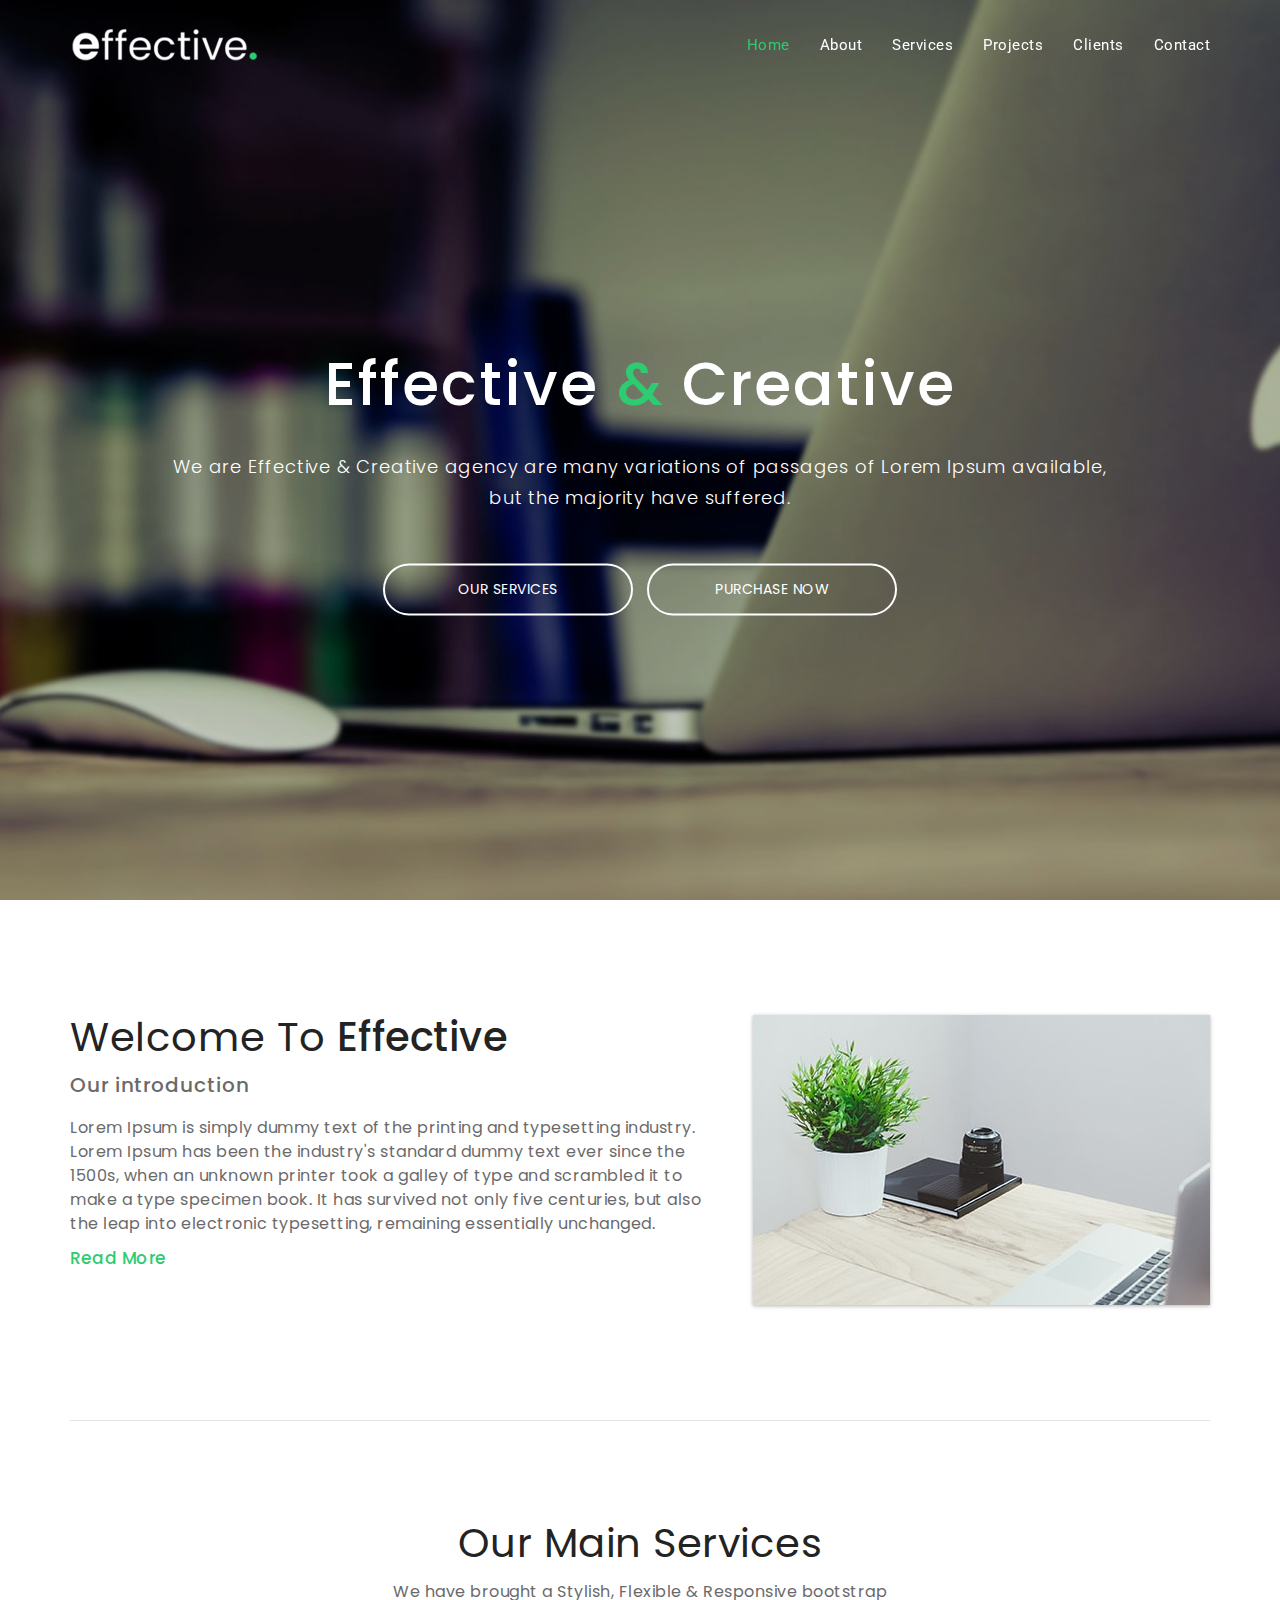
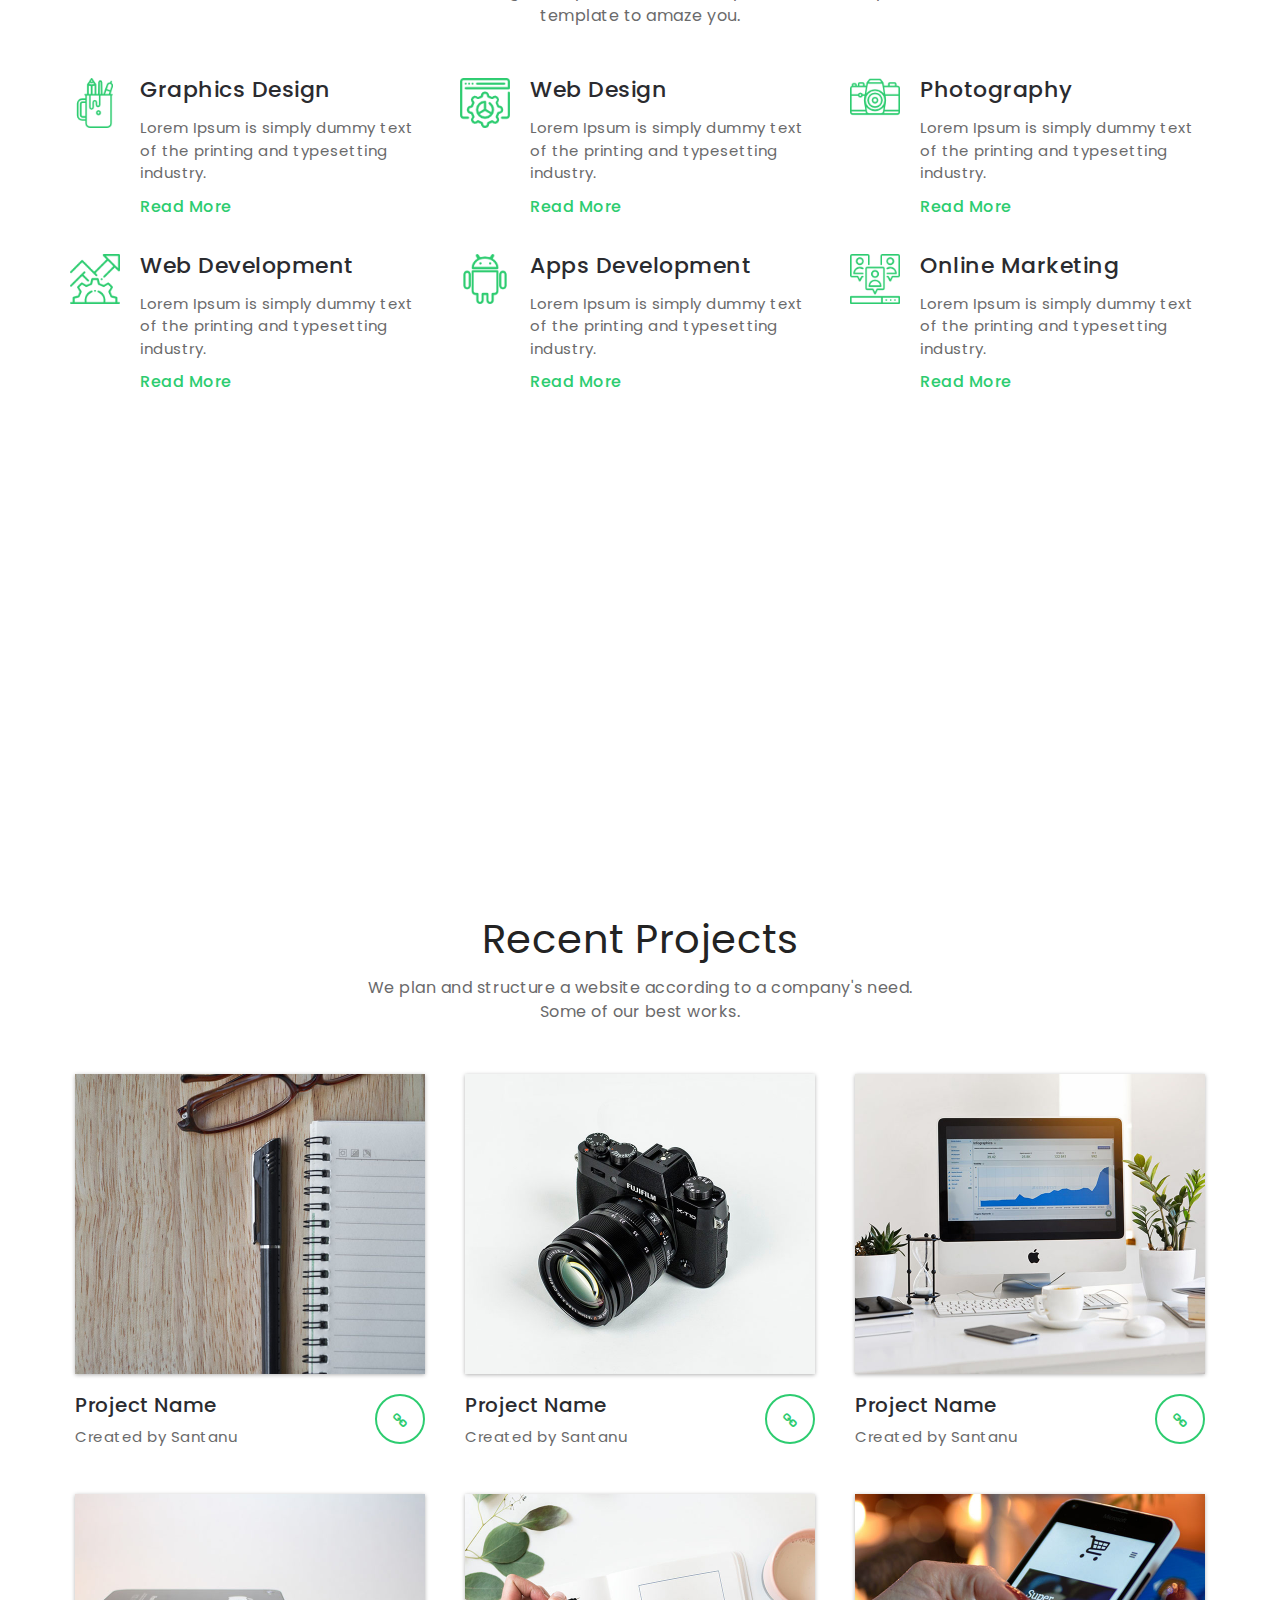
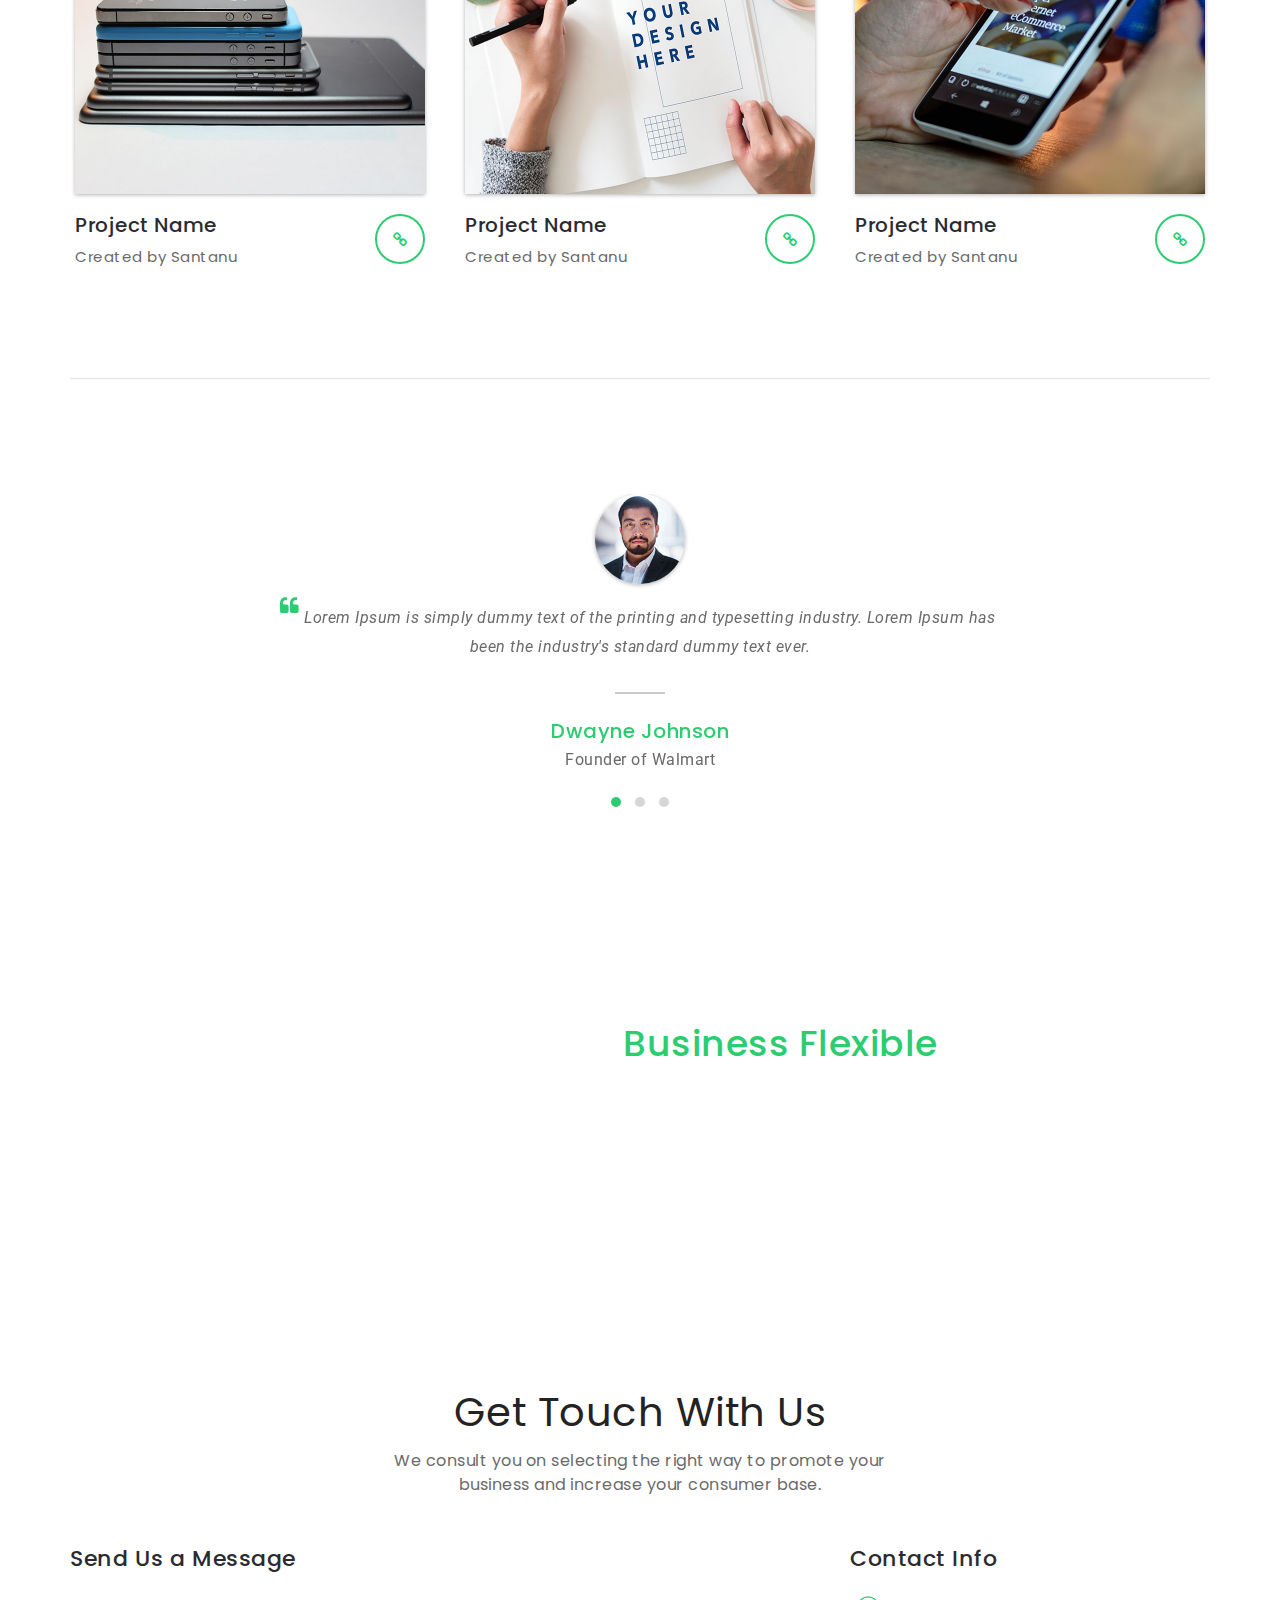
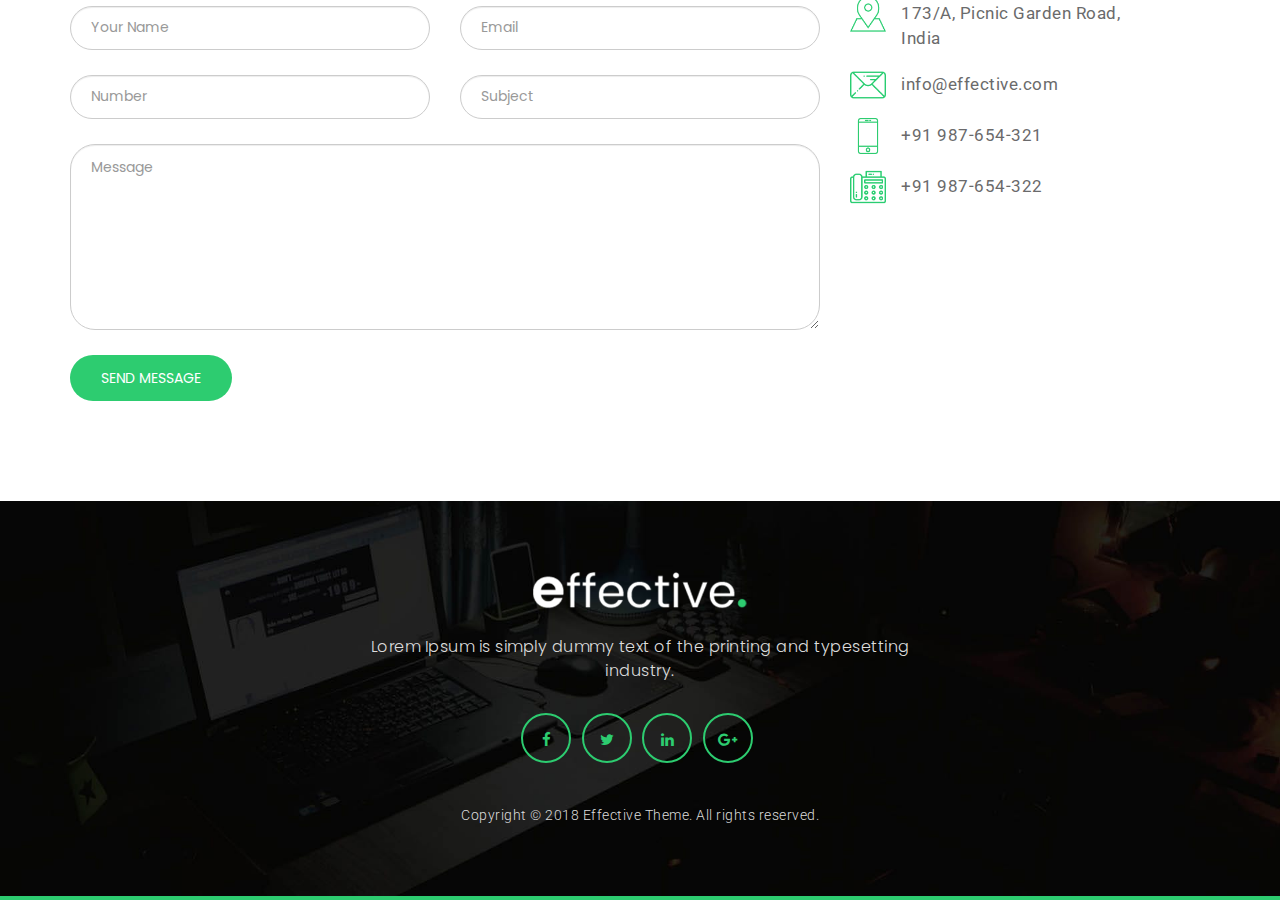
<file: effective/index.html>
<!DOCTYPE html>
<html lang="en">
  <head>
    <meta charset="utf-8">
    <meta http-equiv="X-UA-Compatible" content="IE=edge">
    <meta name="viewport" content="width=device-width, initial-scale=1">
    <meta name="theme-color" content="#2dcc70">
    <!-- The above 3 meta tags *must* come first in the head; any other head content must come *after* these tags -->
    <title>Effective | One Page HTML Template</title>

    <!-- Bootstrap -->
    <link href="css/bootstrap.min.css" rel="stylesheet">

    <!-- font-awesome icon -->
    <link rel="stylesheet" type="text/css" href="css/font-awesome-4.7.0/css/font-awesome.min.css">

    <!-- favicon icon -->
    <link rel="shortcut icon" href="img/icons/favicon.ico" type="image/x-icon">

    <!-- google fonts -->
    <link href="https://fonts.googleapis.com/css?family=Poppins:300,400,500,600,700" rel="stylesheet">
    <link href="https://fonts.googleapis.com/css?family=Roboto:300,400,400i,500,700" rel="stylesheet">

    <!-- owl carousel -->
    <link rel="stylesheet" type="text/css" href="css/owl.carousel.min.css">
    <link rel="stylesheet" type="text/css" href="css/owl.theme.default.min.css">

    <!-- project main css -->
    <link rel="stylesheet" type="text/css" href="css/main.css">

    <!-- HTML5 shim and Respond.js for IE8 support of HTML5 elements and media queries -->
    <!-- WARNING: Respond.js doesn't work if you view the page via file:// -->
    <!--[if lt IE 9]>
      <script src="https://oss.maxcdn.com/html5shiv/3.7.3/html5shiv.min.js"></script>
      <script src="https://oss.maxcdn.com/respond/1.4.2/respond.min.js"></script>
    <![endif]-->
  </head>
  <body data-spy="scroll" data-target=".navbar-fixed-top">
    <!-- Page loader -->
    <div class="se-pre-con"></div>
    <!-- ============= navbar ============= -->
    <nav class="navbar navbar-inverse navbar-fixed-top transition main-nav">
      <div class="container">
        <!-- Brand and toggle get grouped for better mobile display -->
        <div class="navbar-header">
          <button type="button" class="navbar-toggle collapsed" data-toggle="collapse" data-target="#bs-example-navbar-collapse-1" aria-expanded="false">
            <span class="sr-only">Toggle navigation</span>
            <span class="icon-bar"></span>
            <span class="icon-bar"></span>
            <span class="icon-bar"></span>
          </button>
          <a class="navbar-brand" href="index.html">
            <img src="img/effective-green.png" alt="logo image" class="transition img-responsive">
          </a>
        </div>
        <!-- Collect the nav links, forms, and other content for toggling -->
        <div class="collapse navbar-collapse" id="bs-example-navbar-collapse-1">
          <ul class="nav navbar-nav navbar-right">
            <li><a class="page-scroll" href="#home">Home</a></li>
            <li><a class="page-scroll" href="#about">About</a></li>
            <li><a class="page-scroll" href="#services">Services</a></li>
            <li><a class="page-scroll" href="#projects">Projects</a></li>
            <li><a class="page-scroll" href="#clients">Clients</a></li>
            <li><a class="page-scroll" href="#contact">Contact</a></li>
          </ul>
        </div><!-- /.navbar-collapse -->
      </div><!-- /.container-fluid -->
    </nav><!-- /navbar -->

    <!-- ============= banner ============= -->
    <div id="home" class="banner" style="background-image: url('img/banner-image.jpg');">
      <div class="overlay"></div>
      <div class="banner-content">
        <div class="container">
          <div class="row">
            <div class="col-md-10 col-md-offset-1 text-center">
              <h1>Effective <span>&amp;</span> Creative</h1>
              <p>We are Effective &amp; Creative agency are many variations of passages of Lorem Ipsum available, but the majority have suffered.
              </p>
              <a href="#services" class="btn btn-primary page-scroll" role="button">Our Services</a>
              <a href="#" class="btn btn-primary" role="button">Purchase Now</a>
            </div>
          </div>
        </div> 
      </div>
    </div>

    <!-- ============= about ============= -->
    <div class="section section-about" id="about">
      <div class="container">
        <div class="row">
          <div class="col-md-7">
            <div class="basic-padding">
              <h2 class="title">Welcome To <span>Effective</span></h2>
              <h3>Our introduction</h3>
              <p>Lorem Ipsum is simply dummy text of the printing and typesetting industry. Lorem Ipsum has been the industry's standard dummy text ever since the 1500s, when an unknown printer took a galley of type and scrambled it to make a type specimen book. It has survived not only five centuries, but also the leap into electronic typesetting, remaining essentially unchanged.</p>
              <a class="read-more" href="#">Read More</a>
            </div>
          </div>
          <div class="col-md-5">
            <div class="basic-padding">
              <img src="img/about-image.jpg" class="img-responsive img-shadow" alt="about image">
            </div>
          </div>
        </div>
      </div>
    </div>
    <div class="container">
      <div class="divider"></div>
    </div>

    <!-- ============= services ============= -->
    <div class="section section-services" id="services">
      <div class="container">
        <div class="row">
          <div class="col-md-6 col-md-offset-3">
            <div class="text-center">
              <h2 class="title">Our Main Services</h2>
              <p class="sub-title">We have brought a Stylish, Flexible &amp; Responsive bootstrap template to amaze you.</p>
            </div>
          </div>
        </div>
        <div class="row">
          <div class="col-md-4 col-sm-6">
            <div class="media">
              <div class="media-left">
                <a href="#">
                  <img class="media-object" src="img/icons/pencil-case.png" alt="Graphics Design icon">
                </a>
              </div>
              <div class="media-body">
                <h3 class="media-heading">Graphics Design</h3>
                <p>Lorem Ipsum is simply dummy text of the printing and typesetting industry.</p>
                <a class="read-more" href="#">Read More</a>
              </div>
            </div>
          </div>
          <div class="col-md-4 col-sm-6">
            <div class="media">
              <div class="media-left">
                <a href="#">
                  <img class="media-object" src="img/icons/website.png" alt="Web Design icon">
                </a>
              </div>
              <div class="media-body">
                <h3 class="media-heading">Web Design</h3>
                <p>Lorem Ipsum is simply dummy text of the printing and typesetting industry.</p>
                <a class="read-more" href="#">Read More</a>
              </div>
            </div>
          </div>
          <div class="col-md-4 col-sm-6">
            <div class="media">
              <div class="media-left">
                <a href="#">
                  <img class="media-object" src="img/icons/technology.png" alt="Photography icon">
                </a>
              </div>
              <div class="media-body">
                <h3 class="media-heading">Photography</h3>
                <p>Lorem Ipsum is simply dummy text of the printing and typesetting industry.</p>
                <a class="read-more" href="#">Read More</a>
              </div>
            </div>
          </div>
          <div class="col-md-4 col-sm-6">
            <div class="media">
              <div class="media-left">
                <a href="#">
                  <img class="media-object" src="img/icons/development.png" alt="Web Development icon">
                </a>
              </div>
              <div class="media-body">
                <h3 class="media-heading">Web Development</h3>
                <p>Lorem Ipsum is simply dummy text of the printing and typesetting industry.</p>
                <a class="read-more" href="#">Read More</a>
              </div>
            </div>
          </div>
          <div class="col-md-4 col-sm-6">
            <div class="media">
              <div class="media-left">
                <a href="#">
                  <img class="media-object" src="img/icons/android.png" alt="Android icon">
                </a>
              </div>
              <div class="media-body">
                <h3 class="media-heading">Apps Development</h3>
                <p>Lorem Ipsum is simply dummy text of the printing and typesetting industry.</p>
                <a class="read-more" href="#">Read More</a>
              </div>
            </div>
          </div>
          <div class="col-md-4 col-sm-6">
            <div class="media">
              <div class="media-left">
                <a href="#">
                  <img class="media-object" src="img/icons/marketing.png" alt="Marketing.png icon">
                </a>
              </div>
              <div class="media-body">
                <h3 class="media-heading">Online Marketing</h3>
                <p>Lorem Ipsum is simply dummy text of the printing and typesetting industry.</p>
                <a class="read-more" href="#">Read More</a>
              </div>
            </div>
          </div>
        </div>
      </div>
    </div>

    <!-- ============= facts ============= -->
    <div class="section-background section-facts parallax-window" data-parallax="scroll" data-image-src="img/facts-background.jpg">
      <div class="container">
        <div class="row">
          <div class="col-md-3 col-sm-6">
            <div class="basic-padding">
              <h2 class="counter">120</h2>
              <h3>Happy Clients</h3>
              <p>Dummy text of the printing</p>
            </div>
          </div>
          <div class="col-md-3 col-sm-6">
            <div class="basic-padding">
              <h2 class="counter">80</h2>
              <h3>Projects Completed</h3>
              <p>Dummy text of the printing</p>
            </div>
          </div>
          <div class="col-md-3 col-sm-6">
            <div class="basic-padding">
              <h2 class="counter">65</h2>
              <h3>Cups of Tea</h3>
              <p>Dummy text of the printing</p>
            </div>
          </div>
          <div class="col-md-3 col-sm-6">
            <div class="basic-padding">
              <h2 class="counter">50</h2>
              <h3>Web Awards</h3>
              <p>Dummy text of the printing</p>
            </div>
          </div>
        </div>
      </div>
    </div>

    <!-- ============= projects ============= -->
    <div class="section section-projects" id="projects">
      <div class="container">
        <div class="row">
          <div class="col-md-6 col-md-offset-3">
            <div class="text-center">
              <h2 class="title">Recent Projects</h2>
              <p class="sub-title">We plan and structure a website according to a company's need. Some of our best works.</p>
            </div>
          </div>
        </div>
        <div class="row">
          <div class="col-md-4 col-sm-6">
            <div class="project-area">
              <img src="img/projects/1.jpg" class="img-responsive img-shadow" alt="Project image">
              <h3>Project Name</h3>
              <a class="link-attachment" href="#">
                <i class="fa fa-link" aria-hidden="true"></i>
              </a>
              <p>Created by Santanu</p>
            </div>
          </div>
          <div class="col-md-4 col-sm-6">
            <div class="project-area">
              <img src="img/projects/2.jpg" class="img-responsive img-shadow" alt="Project image">
              <h3>Project Name</h3>
              <a class="link-attachment" href="#">
                <i class="fa fa-link" aria-hidden="true"></i>
              </a>
              <p>Created by Santanu</p>
            </div>
          </div>
          <div class="col-md-4 col-sm-6">
            <div class="project-area">
              <img src="img/projects/3.jpg" class="img-responsive img-shadow" alt="Project image">
              <h3>Project Name</h3>
              <a class="link-attachment" href="#">
                <i class="fa fa-link" aria-hidden="true"></i>
              </a>
              <p>Created by Santanu</p>
            </div>
          </div>
          <div class="col-md-4 col-sm-6">
            <div class="project-area">
              <img src="img/projects/4.jpg" class="img-responsive img-shadow" alt="Project image">
              <h3>Project Name</h3>
              <a class="link-attachment" href="#">
                <i class="fa fa-link" aria-hidden="true"></i>
              </a>
              <p>Created by Santanu</p>
            </div>
          </div>
          <div class="col-md-4 col-sm-6">
            <div class="project-area">
              <img src="img/projects/5.jpg" class="img-responsive img-shadow" alt="Project image">
              <h3>Project Name</h3>
              <a class="link-attachment" href="#">
                <i class="fa fa-link" aria-hidden="true"></i>
              </a>
              <p>Created by Santanu</p>
            </div>
          </div>
          <div class="col-md-4 col-sm-6">
            <div class="project-area">
              <img src="img/projects/6.jpg" class="img-responsive img-shadow" alt="Project image">
              <h3>Project Name</h3>
              <a class="link-attachment" href="#">
                <i class="fa fa-link" aria-hidden="true"></i>
              </a>
              <p>Created by Santanu</p>
            </div>
          </div>
        </div>
      </div>
    </div>
    <div class="container">
      <div class="divider"></div>
    </div>

    <!-- ============= testimonial ============= -->
    <div class="section section-testimonial" id="clients">
      <div class="container">
        <div class="row">
          <div class="col-md-8 col-md-offset-2">
            <div class="basic-padding text-center">
              <div class="owl-carousel owl-theme testimonial">
                <div class="item">
                  <img src="img/client1.jpg" class="img-shadow" alt="client image">
                  <p class="comment"><i class="fa fa-quote-left" aria-hidden="true"></i>Lorem Ipsum is simply dummy text of the printing and typesetting industry. Lorem Ipsum has been the industry's standard dummy text ever.</p>
                  <div class="sm-divider"></div>
                  <h3>Dwayne Johnson</h3>
                  <p>Founder of Walmart</p>
                </div>
                <div class="item">
                  <img src="img/client2.jpg" class="img-shadow" alt="client image">
                  <p class="comment"><i class="fa fa-quote-left" aria-hidden="true"></i>Lorem Ipsum is simply dummy text of the printing and typesetting industry. </p>
                  <div class="sm-divider"></div>
                  <h3>Steve Warner</h3>
                  <p>Founder of Hawallan</p>
                </div>
                <div class="item">
                  <img src="img/client3.jpg" class="img-shadow" alt="client image">
                  <p class="comment"><i class="fa fa-quote-left" aria-hidden="true"></i>Lorem Ipsum is simply dummy text of the printing and typesetting industry. Lorem Ipsum has been the industry's.</p>
                  <div class="sm-divider"></div>
                  <h3>Joe Root</h3>
                  <p>Founder of Ventura</p>
                </div>
              </div>
            </div>
          </div>
        </div>
      </div>
    </div>

    <!-- ============= action ============= -->
    <div class="section-background section-action parallax-window" id="action" data-parallax="scroll" data-image-src="img/action-background.jpg">
      <div class="container">
        <div class="row">
          <div class="col-md-8 col-md-offset-2">
            <div class="text-center">
              <h2 class="title">We make your <span>Business Flexible</span></h2>
              <p class="sub-title">Lorem Ipsum is simply dummy text of the printing industry.</p>
              <a href="#" class="btn btn-primary" role="button">Purchase Now</a>
            </div>
          </div>
        </div>
      </div>
    </div>

    <!-- ============= contact ============= -->
    <div class="section section-contact" id="contact">
      <div class="container">
        <div class="row">
          <div class="col-md-6 col-md-offset-3">
            <div class="text-center">
              <h2 class="title">Get Touch With Us</h2>
              <p class="sub-title">We consult you on selecting the right way to promote your business and increase your consumer base.</p>
            </div>
          </div>
        </div>
        <div class="row">
          <div class="col-md-8">
            <!-- showing contact form sent status -->
            <div id="submitMessage"></div>
            <div class="contact-form">
              <h3>Send Us a Message</h3>
              <form class="contact-form" id="contact-form" method="post" action="mail/contact.js">
                <div class="row">
                  <div class="col-md-6">
                    <div class="form-group">
                      <input type="text" class="form-control" id="conName" name="name" placeholder="Your Name">
                    </div>
                  </div>
                  <div class="col-md-6">
                    <div class="form-group">
                      <input type="text" class="form-control" id="conEmail" name="email" placeholder="Email">
                    </div>
                  </div>
                  <div class="col-md-6">
                    <div class="form-group">
                      <input type="text" class="form-control" id="conPhone" name="phone" placeholder="Number">
                    </div>
                  </div>
                  <div class="col-md-6">
                    <div class="form-group">
                      <input type="text" class="form-control" id="conSubject" name="subject" placeholder="Subject">
                    </div>
                  </div>
                  <div class="col-md-12">
                    <div class="form-group">
                      <textarea class="form-control" id="conMessage" rows="8" name="message" placeholder="Message"></textarea>
                    </div>
                  </div>
                </div>
                <input type="button" id="contact-form-submit" name="submit" value="Send Message" class="btn btn-secondary">
              </form>
            </div>
          </div>
          <div class="col-md-4">
            <div class="contact-info">
              <h3>Contact Info</h3>
              <div class="media">
                <div class="media-left">
                  <img src="img/icons/address.png" alt="address icon">
                </div>
                <div class="media-body">
                  <p>173/A, Picnic Garden Road,<br /> India</p>
                </div>
              </div>
              <div class="media">
                <div class="media-left">
                  <img src="img/icons/email.png" alt="email icon">
                </div>
                <div class="media-body">
                  <p>info@effective.com</p>
                </div>
              </div>
              <div class="media">
                <div class="media-left">
                  <img src="img/icons/phone.png" alt="phone icon">
                </div>
                <div class="media-body">
                  <p>+91 987-654-321</p>
                </div>
              </div>
              <div class="media">
                <div class="media-left">
                  <img src="img/icons/fax.png" alt="fax icon">
                </div>
                <div class="media-body">
                  <p>+91 987-654-322</p>
                </div>
              </div>
            </div>
          </div>
        </div>
      </div>
    </div>

    <!-- ============= footer ============= -->
    <div class="section-footer" id="footer" style="background-image:url('img/footer-background.jpg');">
      <div class="container">
        <div class="row">
          <div class="col-md-6 col-md-offset-3 text-center">
            <div class="footer-logo">
              <a href="index.html">
                <img src="img/effective-green.png" alt="logo image" class="transition img-responsive">
              </a>
            </div>
            <p class="sub-title">Lorem Ipsum is simply dummy text of the printing and typesetting industry.</p>
            <a class="link-attachment" href="#">
              <i class="fa fa-facebook" aria-hidden="true"></i>
            </a>
            <a class="link-attachment" href="#">
              <i class="fa fa-twitter" aria-hidden="true"></i>
            </a>
            <a class="link-attachment" href="#">
              <i class="fa fa-linkedin" aria-hidden="true"></i>
            </a>
            <a class="link-attachment" href="#">
              <i class="fa fa-google-plus" aria-hidden="true"></i>
            </a>
            <p class="copy-right">Copyright © 2018 Effective Theme. All rights reserved.</p>
          </div>
        </div>
      </div>
    </div>

    <!-- ============= back to top ============= -->
    <a href="#" id="back-to-top" class="show transition">
      <i class='fa fa-angle-up'></i>
    </a>
    
    <!-- jQuery plugins -->
    <script src="js/jquery.min.js"></script>

    <!-- Include all compiled plugins (below), or include individual files as needed -->
    <script src="js/bootstrap.min.js"></script>

    <!-- owl carousel -->
    <script src="js/owl.carousel.min.js"></script>

    <!-- Waypoints -->
    <script src="js/waypoints.min.js"></script>

    <!-- counterup -->
    <script src="js/jquery.counterup.min.js"></script>

    <!-- parallax -->
    <script src="js/parallax.min.js"></script>

    <!-- jQuery Easing Plugin -->
    <script src="js/jquery.easing.min.js"></script>

    <!-- smooth scroll -->
    <script src="js/sscr.js"></script>

    <!-- jquery.validate.min.js -->
    <script src="js/jquery.validate.min.js"></script>
    <script src="mail/contact.js"></script>

    <!-- main js -->
    <script src="js/main.js"></script>
  </body>
</html>
</file>
<file: effective/css/main.css>
/*
-----------------------------------------------------
  * Template Name: Effective | One Page HTML Template
  * Template URI: http://santhemes.com/themes/effective-v1.0/
  * Description: This is Effective html template css file
  * Author: santanuhtmlcss
  * Author URI: http://santhemes.com/
  * Version:v1.0
-----------------------------------------------------
CSS INDEX
==========================
1.Page loader
2.core css
3.navbar
4.banner
5.about
6.services
7.Facts
8.projects
9.testimonial
10.action
11.contact
12.footer
13.Back to Top
14.Responsive
-----------------------------------------------------
*/

/*
=====================================================
1.Page loader
=====================================================
*/
.no-js #loader { display: none;  }
.js #loader { display: block; position: absolute; left: 100px; top: 0; }
.se-pre-con {
  position: fixed;
  left: 0px;
  top: 0px;
  width: 100%;
  height: 100%;
  z-index: 9999999;
  background: url(../img/loader.svg) center no-repeat #fff;
}

/*
=====================================================
2.core css
=====================================================
*/
html {
  -webkit-font-smoothing: antialiased;
  text-rendering: optimizeLegibility;
  width: 100%;
  height: 100%;
}
body{
	width: 100%;
  height: 100%;
	font-family: 'Poppins', sans-serif;
	font-size: 15px;
	letter-spacing: 0.5px;
  line-height: 1.5;
}
h1,h2,h3,h4,h5,h6{
	margin: 0px;
}
h3{
  font-size: 22px;
  color: #2a2b2f;
  font-weight: 500;
}
p{
  color: #6a6a6b;
  font-weight: 400;
}
.img-responsive {
  width: 100%;
}
.img-shadow{
  box-shadow: 0 1px 4px rgba(0, 0, 0, 0.3);
}
a,i,.fa,.btn,
a:hover,
a:focus,.transition, #back-to-top:hover {
  -webkit-transition: all .3s;
  -moz-transition: all .3s;
  -o-transition: all .3s;
  transition: all .3s;
}
a{
  text-decoration: none;
  color: #2dcc70;
}
a:hover,
a:focus {
  text-decoration: none;
  color: #2dcc70;
}
.active a{
  color: #2dcc70 !important;
  background-color: transparent !important;
}
.read-more{
  font-weight: 500;
  font-size: 17px;
}
.btn{
  font-size: 14px;
  padding: 12px 30px;
  text-transform: uppercase;
  border-radius: 50px;
}
.btn-primary {
  color: #fff;
  padding: 14px 65px;
  min-width: 250px;
  margin:5px;
  border: 2px solid #fff;
  background-color: transparent;
}
.btn-primary:hover{
  color: #fff;
  background-color: #2dcc70;
  border: 2px solid transparent;
}
.btn-secondary{
  color: #fff; 
  background-color: #2dcc70;
}
.btn-secondary:hover{
  color: #fff; 
  background-color: #2dcc70;
  box-shadow: 0 2px 4px rgba(0, 0, 0, 0.3);
}
.section{
  padding-top: 100px; 
  padding-bottom: 100px;
}
.section-background{
  position: relative;
  overflow: hidden;
  padding-top: 90px; 
  padding-bottom: 90px;
  background-position: center center;
  background-size: cover;
  -webkit-background-size: cover;
  -moz-background-size: cover;
  background-attachment: fixed;
}
.overlay {
  position: absolute;
  top: 0px;
  width: 100%;
  height: 100%;
  background-color: rgba(0, 0, 0, 0.2);
}
.basic-padding{
  padding-top: 15px;
  padding-bottom: 15px;
}
.title{
  font-size: 40px;
  font-weight: 400;
  margin-bottom: 15px;
  color: #232323;
}
.title span{
  font-weight: 500;
}
.sub-title{
  font-size: 16px;
  font-weight: 400;
  margin-bottom: 15px;
}
.divider{
  border-bottom: 1px solid #e2e2e2;
}
.form-group .form-control:focus {
  outline: none;
  box-shadow: none;
  background: #fff;
  border-color: #2dcc70;
}
.form-group{
  margin-bottom: 25px;
}
.form-control {
  padding: 12px 20px;
  border-radius: 25px;
  height: 44px;
}
label {
  font-weight: 400;
  font-size: 14px;
  color: #f00;
}
.link-attachment{
  display: inline-block;
  width: 50px;
  height: 50px;
  border-radius: 50%;
  border: 2px solid #2dcc70;
  position: relative;
}
.link-attachment i{
  position: absolute;
  top: 51%;
  left: 50%;
  -webkit-transform: translate(-50%, -50%);
  -ms-transform: translate(-50%, -50%);
  -o-transform: translate(-50%, -50%);
  transform: translate(-50%, -50%);
}
.link-attachment:hover{
  background-color: #2dcc70;
}
.link-attachment:hover i{
  color: #fff;
}

/*
=====================================================
3.navbar
=====================================================
*/
.main-nav {
  background: transparent;
  border-radius: 0px;
  border: transparent;
  padding-top: 10px;
  padding-bottom: 10px;
  margin-bottom: 0px;
}
.main-nav .navbar-brand {
  max-width: 220px;
}
.main-nav .navbar-brand img {
  margin-top: 3px;
}
.main-nav .navbar-nav li a {
	font-family: 'Roboto', sans-serif;
  color: #fff;
  margin-top: 10px;
  margin-bottom: 10px;
}
.shrink-nav {
  background-color: #222;
  padding-top: 0px;
  padding-bottom: 0px;
  -webkit-box-shadow: 0px 2px 16px 0px rgba(0, 0, 0, 0.4);
  -moz-box-shadow: 0px 2px 16px 0px rgba(0, 0, 0, 0.4);
  box-shadow: 0px 2px 16px 0px rgba(0, 0, 0, 0.4);
  -webkit-transition: all .3s;
  -moz-transition: all .3s;
  -o-transition: all .3s;
  transition: all .3s;
}
.shrink-nav .navbar-nav li a {
  color: #d0d0d0;
}

/*
=====================================================
4.banner
=====================================================
*/
.banner {
  background-position: center center;
  background-attachment: fixed;
  background-size: cover;
  -webkit-background-size: cover;
  -moz-background-size: cover;
  height: 100%;
  position: relative;
  overflow: hidden;
}
.banner .banner-content {
  text-align: center;
  position: absolute;
  width: 100%;
  top: 54%;
  left: 50%;
  -webkit-transform: translate(-50%, -50%);
  -ms-transform: translate(-50%, -50%);
  transform: translate(-50%, -50%);
}
.banner .banner-content h1{
  font-size: 60px;
	font-weight: 500;
	color: #fff;
	letter-spacing: 2px;
  margin-bottom: 35px;
}
.banner .banner-content h1 span {
	color: #2dcc70;
}
.banner .banner-content p{
	color: #fff;
  font-size: 18px;
  line-height: 1.7;
  letter-spacing: .8px;
  font-weight: 300;
  margin-bottom: 45px;
}

/*
=====================================================
5.about
=====================================================
*/
.section-about h3{
  font-size: 20px;
  color: #6a6a6a;
  letter-spacing: 1px;
  margin-bottom: 20px;
}
.section-about p{
  font-size: 16px;
}
.section-about img{
  max-width: 457px;
  margin: 0 auto;
}

/*
=====================================================
6.services
=====================================================
*/
.section-services .media{
  margin-top: 35px;
}
.section-services .media h3{
  margin-bottom: 15px;
}
.section-services .media img{
  max-width: 50px;
}
.section-services .media-body{
  padding-right: 10px;
  padding-left: 10px;
}
.section-services .read-more{
  font-size: 16px;
}

/*
=====================================================
7.Facts
=====================================================
*/
.section-facts h2, .section-facts h3, .section-facts p{
  color: #fff;
}
.section-facts h2{
  font-size: 40px;
  margin-bottom: 18px;
}
.section-facts h3{
  text-transform: uppercase;
  font-size: 20px;
  font-weight: 400;
  margin-bottom: 8px;
}
.section-facts p{
  font-size: 14px;
  font-weight: 300;
  margin-bottom: 0px;
}

/*
=====================================================
8.projects
=====================================================
*/
.project-area{
  max-width: 350px;
  margin: 35px auto 0px;
}
.project-area img{
  margin-bottom: 20px;
}
.project-area h3{
  font-size: 20px;
  display: inline-block;
  margin-bottom: 10px;
}
.project-area .link-attachment{
  float: right;
}

/*
=====================================================
9.testimonial
=====================================================
*/
.testimonial img{
  max-width: 90px;
  border-radius: 50%;
  margin: 0px auto 20px;
}
.section-testimonial p{
  font-size: 16px;
  font-family: 'Roboto', sans-serif;
  padding: 0px 10px;
}
.section-testimonial .comment i{
  font-size: 20px;
  color:#2dcc70;
  position: relative;
  top: -10px;
  left: -5px;
}
.section-testimonial .comment{
  line-height: 1.8;
  font-style: italic;
}
.section-testimonial h3{
  font-size: 20px;
  color:#2dcc70;
  margin-bottom: 6px;
}
.section-testimonial .sm-divider{
  width: 50px;
  border-bottom: 2px solid #cbcbcb;
  display: inline-block;
  margin-top: 20px;
  margin-bottom: 20px;
}
.owl-next,.owl-prev{
  opacity: 0;
  position: absolute;
  top: 30%;
  width: 60px;
  height: 60px;
  border-radius: 50px !important;
  background-color: transparent !important;
  border: 2px solid #2dcc70;
  -webkit-transition: all .3s;
  -moz-transition: all .3s;
  -o-transition: all .3s;
  transition: all .3s;
}
.owl-next{
  right: -30%;
}
.owl-prev{
  left: -30%;
}
.section-testimonial:hover .owl-next{
  opacity: 1;
  right: -26%;
}
.section-testimonial:hover .owl-prev{
  opacity: 1;
  left: -26%;
}
.owl-next .fa,.owl-prev .fa{
  position: absolute;
  font-size: 26px;
  color: #2dcc70;
  top: 50%;
  left: 50%;
  -webkit-transform: translate(-50%, -50%);
  -ms-transform: translate(-50%, -50%);
  -o-transform: translate(-50%, -50%);
  transform: translate(-50%, -50%);
}
.owl-next:hover,.owl-prev:hover{
  background-color: #2dcc70 !important;
}
.owl-next:hover .fa,.owl-prev:hover .fa{
  color: #fff;
}
.owl-dot.active span, .owl-dot:hover span{
  background-color: #2dcc70 !important;
}

/*
=====================================================
10.action
=====================================================
*/
.section-action h2{
  color: #fff;
  font-size: 36px;
}
.section-action h2 span{
  color:#2dcc70;
}
.section-action .sub-title{
  color: #fff;
  font-weight: 300;
  margin-top: 20px;
  margin-bottom: 30px;
}

/*
=====================================================
11.contact
=====================================================
*/
.section-contact .contact-form, .section-contact .contact-info{
  margin-top: 35px;
}
.section-contact h3{
  margin-bottom: 25px;
}
.section-contact .contact-info .media{
  margin-bottom: 15px;
}
.section-contact .contact-info .media .media-left{
  padding-right: 15px;
}
.section-contact .contact-info img{
  width: 36px;
}
.section-contact .contact-info p{
  font-family: 'Roboto', sans-serif;
  margin-top: 5px;
  margin-bottom: 0px;
  font-size: 17px;
}

/*
=====================================================
12.footer
=====================================================
*/
.section-footer{
  position: relative;
  padding-top: 70px; 
  padding-bottom: 70px;
  background-position: center center;
  background-size: cover;
  -webkit-background-size: cover;
  -moz-background-size: cover;
  border-bottom: 4px solid #2dcc70;
}
.section-footer .overlay {
  background: rgba(0, 0, 0, 0.9);
}
.section-footer .footer-logo{
  max-width: 220px;
  margin: 0 auto;
}
.section-footer p{
  color: #dcdcdc;
  font-weight: 300;
}
.section-footer .sub-title{
  margin-top: 25px;
  margin-bottom: 30px;
}
.section-footer .copy-right{
  font-family: 'Roboto', sans-serif;
  font-size: 14px;
  margin-top: 35px;
  margin-bottom: 0px;
}
.section-footer .link-attachment{
  margin-right: 6px;
}

/*
=====================================================
13.Back to Top
=====================================================
*/
#back-to-top {
  position: fixed;
  bottom: 40px;
  right: 40px;
  z-index: 9999;
  width: 50px;
  height: 50px;
  text-align: center;
  line-height: 30px;
  background: #2dcc70;
  color: #444;
  cursor: pointer;
  border: 0;
  border-radius: 50%;
  text-decoration: none;
  transition: opacity 0.2s ease-out;
  opacity: 0;
  -webkit-box-shadow: 3px 3px 5px 0px rgba(0, 0, 0, 0.15);
  -moz-box-shadow: 3px 3px 5px 0px rgba(0, 0, 0, 0.15);
  box-shadow: 3px 3px 5px 0px rgba(0, 0, 0, 0.15);
}
#back-to-top i {
  font-size: 26px;
  color: #fff;
  position: absolute;
  top: 48%;
  left: 50%;
  -webkit-transform: translate(-50%, -50%);
  -ms-transform: translate(-50%, -50%);
  -o-transform: translate(-50%, -50%);
  transform: translate(-50%, -50%);
}
#back-to-top:hover {
  background: #2dcc70;
  box-shadow: 0 1px 10px rgba(0, 0, 0, 0.5);
}
#back-to-top.show {
  opacity: 1;
}

/*
=====================================================
14.Responsive
=====================================================
*/
@media only screen and (max-width: 991px){
  .section-facts h2, .section-facts h3, .section-facts p{
   text-align: center;
  }
  .owl-next,.owl-prev{
    display: none !important;
  }
}
@media only screen and (max-width: 768px){
  .title{
    font-size: 32px;
    line-height: 1.2;
  }
  h3{
    font-size: 20px;
  }
  .btn{
    font-size: 13px;
  }
  .btn-primary {
    padding: 12px 65px;
    min-width: 250px;
  }
  .section {
    padding-top: 60px;
    padding-bottom: 60px;
  }
  .section-background{
    padding-top: 60px; 
    padding-bottom: 60px;
  }
  .main-nav{
    padding-top: 0px;
    padding-bottom: 0px;
  }
  .navbar-header{
    padding-top: 5px;
    padding-bottom: 5px;
  }
  .main-nav{
    background-color: #222;
  }
  .main-nav .navbar-brand {
    max-width: 180px;
  }
  .main-nav .navbar-brand img {
    margin-top: -3px;
  }
  .main-nav .navbar-nav li a {
    margin-top: 5px;
    margin-bottom: 5px;
  }
  .banner .banner-content {
    top: 55%;
  }
  .banner .banner-content h1 {
    font-size: 36px;
    font-weight: 400;
    margin-bottom: 20px;
  }
  .banner .banner-content p {
    font-size: 15px;
    line-height: 1.6;
    margin-bottom: 20px;
  }
  .section-about p {
    font-size: 15px;
  }
  .section-contact .contact-info p{
    font-size: 15px;
  }
}
</file>
